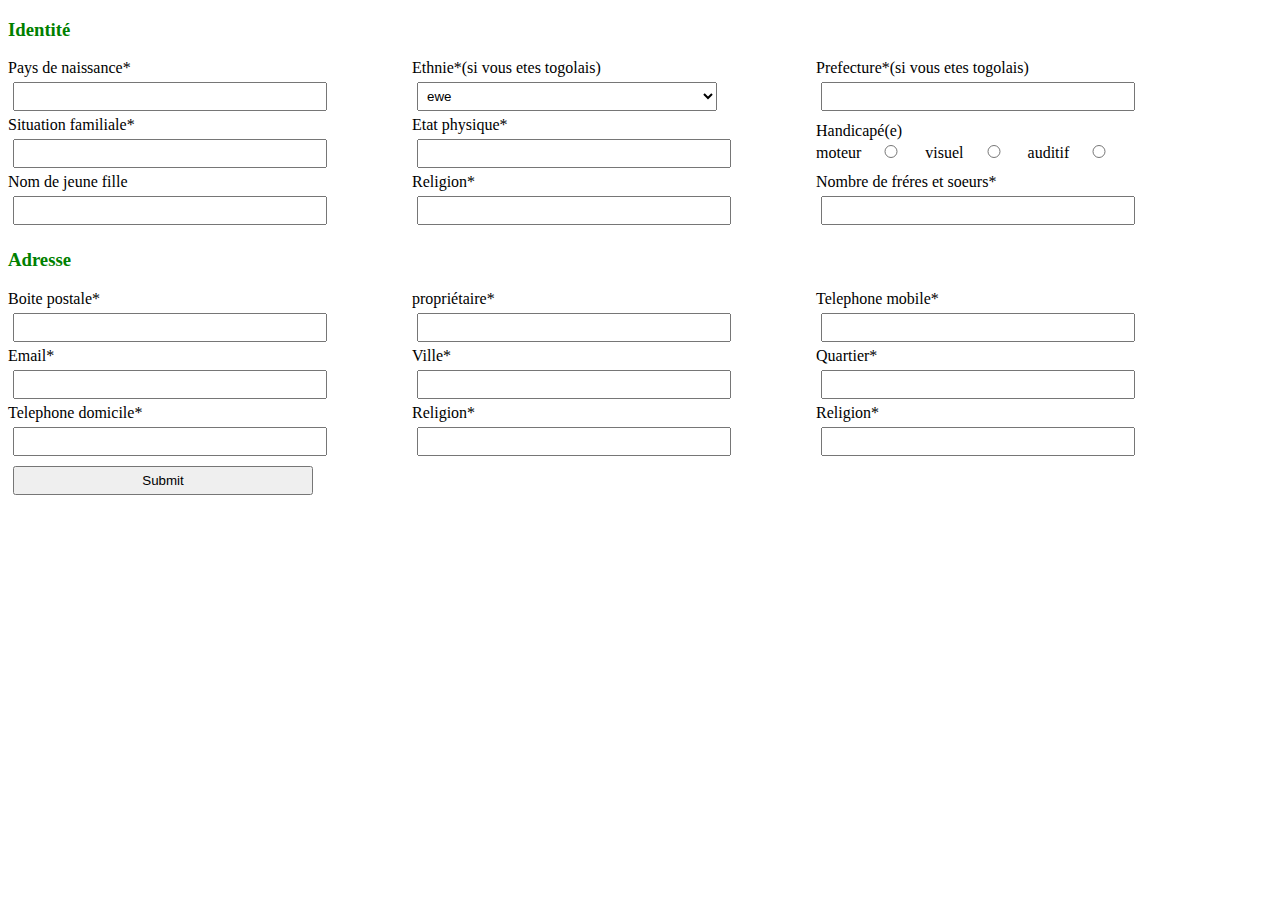
<file: inscription.html>
<!DOCTYPE html>
<html>
<head>
	<title></title>
	<link rel="stylesheet" type="text/css" href="css/styles2.css"> 
</head>
<body>
	<h3>Identité</h3>
	<form method="post" id="premier_formulaire">
		<div>Pays de naissance*<br><input type="text" name="Pays"></div>
		<div>Ethnie*(si vous etes togolais)<br>
				<select name ="choixethnie">
				<option value="Ewé">ewe</option>
				<option value="kabyé">kabye</option>
				<option value="losso">losso</option>
				</select>
		</div>
		<div>Prefecture*(si vous etes togolais)<br><input type="text" name="Prefecture"></div>
		<div>Situation familiale*<br><input type="text" name="Situation_familiale"></div>

		<div>Etat physique*<br><input type="text" name="Etat_physique"></div>
		<div>Handicapé(e)<br>
				moteur<input type="radio" name="choice" id="ra">
				visuel<input type="radio" name="choice" id="ra">
				auditif<input type="radio" name="choice" id="ra">	
		</div>

		<div>Nom de jeune fille<br><input type="text" name="Nom_de_jeune_fille"></div>

		<div>Religion*<br><input type="text" name="religion"></div>
		<div>Nombre de fréres et soeurs*<br><input type="text" name="Nombre_de_freres_et soeurs"></div>
	</form>

	<form>
		<h3>Adresse</h3>
			<div>Boite postale*<br><input type="text" name="religion"></div>
			<div>propriétaire*<br><input type="text" name="religion"></div>
			<div>Telephone mobile*<br><input type="tel" name="religion"></div>
			<div>Email*<br><input type="text" name="religion"></div>
			<div>Ville*<br><input type="text" name="religion"></div>
			<div>Quartier*<br><input type="text" name="religion"></div>
			<div>Telephone domicile*<br><input type="text" name="religion"></div>
			<div>Religion*<br><input type="text" name="religion"></div>
			<div>Religion*<br><input type="text" name="religion"></div>
			<div class="vert"><input type="submit" name="valider" placeholder="valider"></div>
	</form>
</body>
</html>
</file>
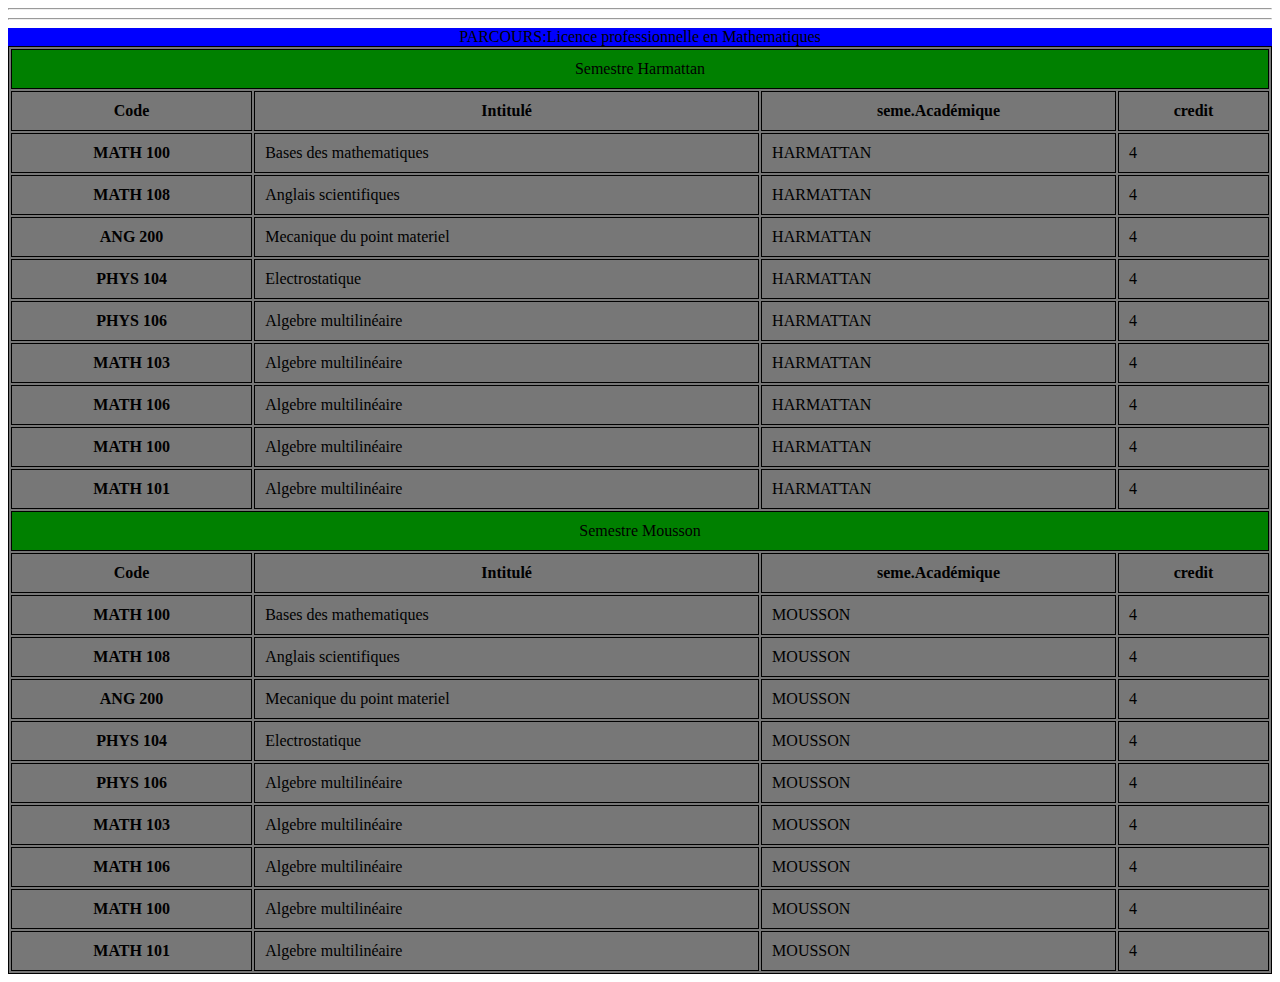
<file: reor.html>
<!DOCTYPE html>
<html>
<head>
	<title>tableau</title>
	<meta charset="utf-8">
	<link rel="stylesheet" type="text/css" href="css/styles2.css"> 
	
</head>
<body>
	<table>
		<caption>PARCOURS:Licence professionnelle en Mathematiques</caption>
		<tr>
			<td colspan="4" class="ca">Semestre Harmattan</td>
		</tr>
		<tr>
			<th>Code</th>
			<th>Intitulé</th>
			<th>seme.Académique</th>
			<th>credit</th>
		</tr>
		<tr>
			<th>MATH 100</th>
			<td>Bases des mathematiques</td>
			<td>HARMATTAN</td>
			<td>4</td>
		</tr>
		<tr>
			<th>MATH 108</th>
			<td>Anglais scientifiques</td>
			<td>HARMATTAN</td>
			<td>4</td>
		</tr>
		<tr>
			<th>ANG 200</th>
			<td>Mecanique du point materiel</td>
			<td>HARMATTAN</td>
			<td>4</td>
		</tr>
		<tr>
			<th>PHYS 104</th>
			<td>Electrostatique</td>
			<td>HARMATTAN</td>
			<td>4</td>
		</tr>
		<hr>
		<tr>
			<th>PHYS 106</th>
			<td>Algebre multilinéaire</td>
			<td>HARMATTAN</td>
			<td>4</td>
		</tr>
		<tr>
			<th>MATH 103</th>
			<td>Algebre multilinéaire</td>
			<td>HARMATTAN</td>
			<td>4</td>
		</tr>
		<tr>
			<th>MATH 106</th>
			<td>Algebre multilinéaire</td>
			<td>HARMATTAN</td>
			<td>4</td>
		</tr>
		<tr>
			<th>MATH 100</th>
			<td>Algebre multilinéaire</td>
			<td>HARMATTAN</td>
			<td>4</td>
		</tr>
		<tr>
			<th>MATH 101</th>
			<td>Algebre multilinéaire</td>
			<td>HARMATTAN</td>
			<td>4</td>
		</tr>


		<tr>
			<td colspan="4" class="ca">Semestre Mousson</td>
		</tr>
		<tr>
			<th>Code</th>
			<th>Intitulé</th>
			<th>seme.Académique</th>
			<th>credit</th>
		</tr>
		<tr>
			<th>MATH 100</th>
			<td>Bases des mathematiques</td>
			<td>MOUSSON</td>
			<td>4</td>
		</tr>
		<tr>
			<th>MATH 108</th>
			<td>Anglais scientifiques</td>
			<td>MOUSSON</td>
			<td>4</td>
		</tr>
		<tr>
			<th>ANG 200</th>
			<td>Mecanique du point materiel</td>
			<td>MOUSSON</td>
			<td>4</td>
		</tr>
		<tr>
			<th>PHYS 104</th>
			<td>Electrostatique</td>
			<td>MOUSSON</td>
			<td>4</td>
		</tr>
		<hr>
		<tr>
			<th>PHYS 106</th>
			<td>Algebre multilinéaire</td>
			<td>MOUSSON</td>
			<td>4</td>
		</tr>
		<tr>
			<th>MATH 103</th>
			<td>Algebre multilinéaire</td>
			<td>MOUSSON</td>
			<td>4</td>
		</tr>
		<tr>
			<th>MATH 106</th>
			<td>Algebre multilinéaire</td>
			<td>MOUSSON</td>
			<td>4</td>
		</tr>
		<tr>
			<th>MATH 100</th>
			<td>Algebre multilinéaire</td>
			<td>MOUSSON</td>
			<td>4</td>
		</tr>
		<tr>
			<th>MATH 101</th>
			<td>Algebre multilinéaire</td>
			<td>MOUSSON</td>
			<td>4</td>
		</tr>

	</table>
</body>
</html>
</file>
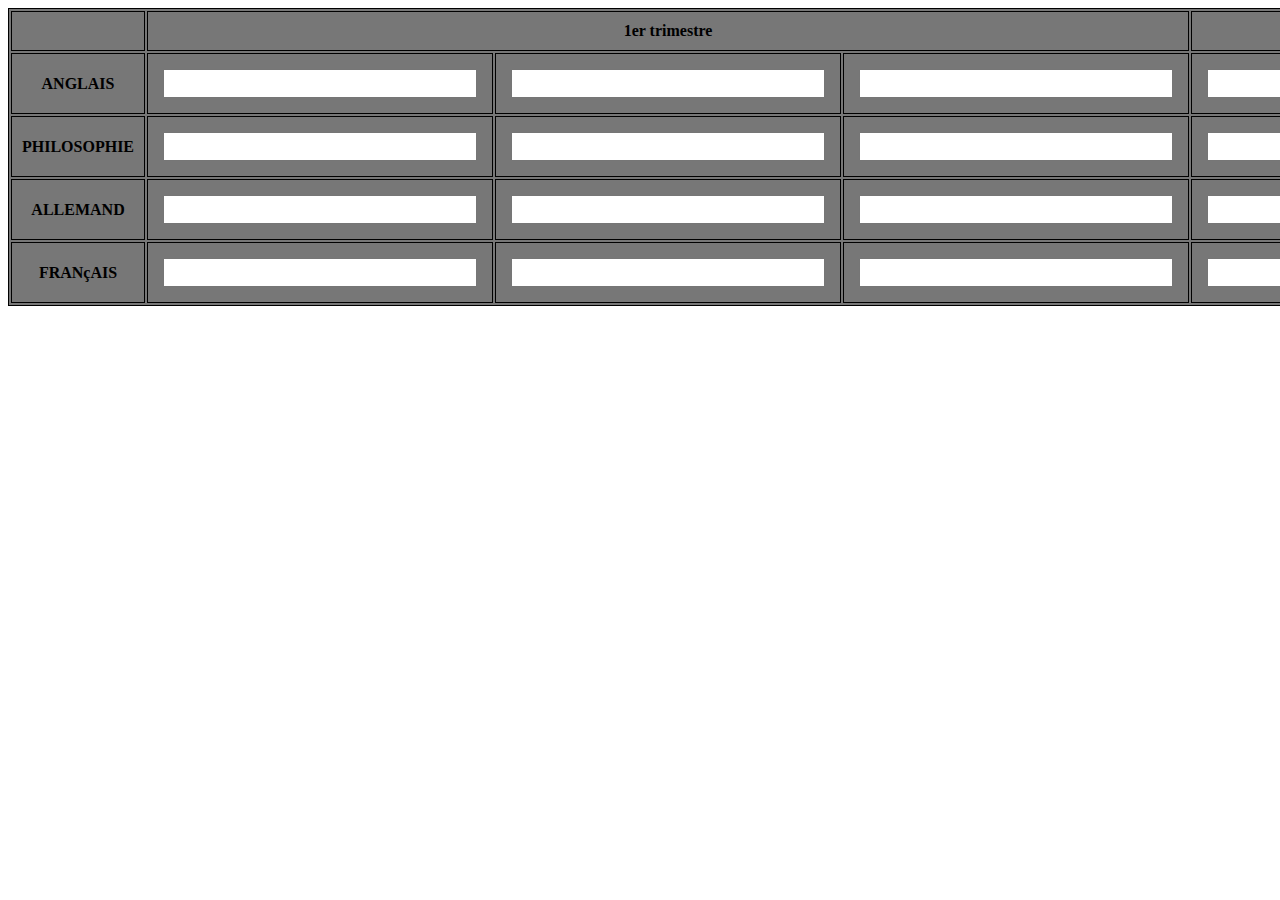
<file: ue.html>
<!DOCTYPE html>
<html>
<head>
	<title>tableau de saisie de note</title>
	<link rel="stylesheet" type="text/css" href="css/styles2.css"> 
</head>
<body>

<form method="get" name="formulaire">
	<table>
		<tr>
			<th></th>
			<th colspan="3">1er trimestre</th>
			<th colspan="3">2eme trimestre</th>
			<th colspan="3">3eme trimestre</th>
			
		</tr>
		<tr>
			<th>ANGLAIS</th>
			<th ><input name="champ5" type="text"></th>
			<th><input name="champ6" type="text"></th>
			<th><input name="champ3" type="text"></th>
			<th><input name="champ3" type="text"></th>
			<th><input name="champ3" type="text"></th>
			<th><input name="champ3" type="text"></th>
			<th><input name="champ3" type="text"></th>
			<th><input name="champ3" type="text"></th>
			<th><input name="champ3" type="text"></th>
			

		</tr>
		<tr>
			<th>PHILOSOPHIE</th>
			<th><input name="champ5" type="text"></th>
			<th><input name="champ6" type="text"></th>
			<th><input name="champ3" type="text"></th>
			<th><input name="champ3" type="text"></th>
			<th><input name="champ3" type="text"></th>
			<th><input name="champ3" type="text"></th>
			<th><input name="champ3" type="text"></th>
			<th><input name="champ3" type="text"></th>
			<th><input name="champ3" type="text"></th>
			
		</tr>
		<tr>
			<th>ALLEMAND</th>
			<th><input name="champ5" type="text"></th>
			<th><input name="champ6" type="text"></th>
			<th><input name="champ3" type="text"></th>
			<th><input name="champ3" type="text"></th>
			<th><input name="champ3" type="text"></th>
			<th><input name="champ3" type="text"></th>
			<th><input name="champ3" type="text"></th>
			<th><input name="champ3" type="text"></th>
			<th><input name="champ3" type="text"></th>
			
		</tr>
		<tr>
			<th>FRANçAIS</th>
			<th><input name="champ5" type="text"></th>
			<th><input name="champ6" type="text"></th>
			<th><input name="champ3" type="text"></th>
			<th><input name="champ3" type="text"></th>
			<th><input name="champ3" type="text"></th>
			<th><input name="champ3" type="text"></th>
			<th><input name="champ3" type="text"></th>
			<th><input name="champ3" type="text"></th>
			<th><input name="champ3" type="text"></th>
			
		</tr>
	</table>
</form>
</body>
</html>
</file>
<file: css/styles2.css>
table{
	border: 1px solid;	
	width: 100%;
	background-color: #777;
}

/*input{
	width: 96%;
	padding: 8px;
	border: 1px solid;
}*/
caption{
	background-color: blue;
}
.ca{

	text-align: center;
	background-color: green;
}
td,th
{
	border: 1px solid;
	padding:10px;
}

div
{
	width: 400px;
	display: inline-block;
}
h3
{
	color: green;
}
input,select
{
	display: inline-block;
	width: 300px;
	margin: 5px;
	padding: 5px;
}
#ra
{
width: 50px;
}
.vert{
	position: relative;
}
</file>
